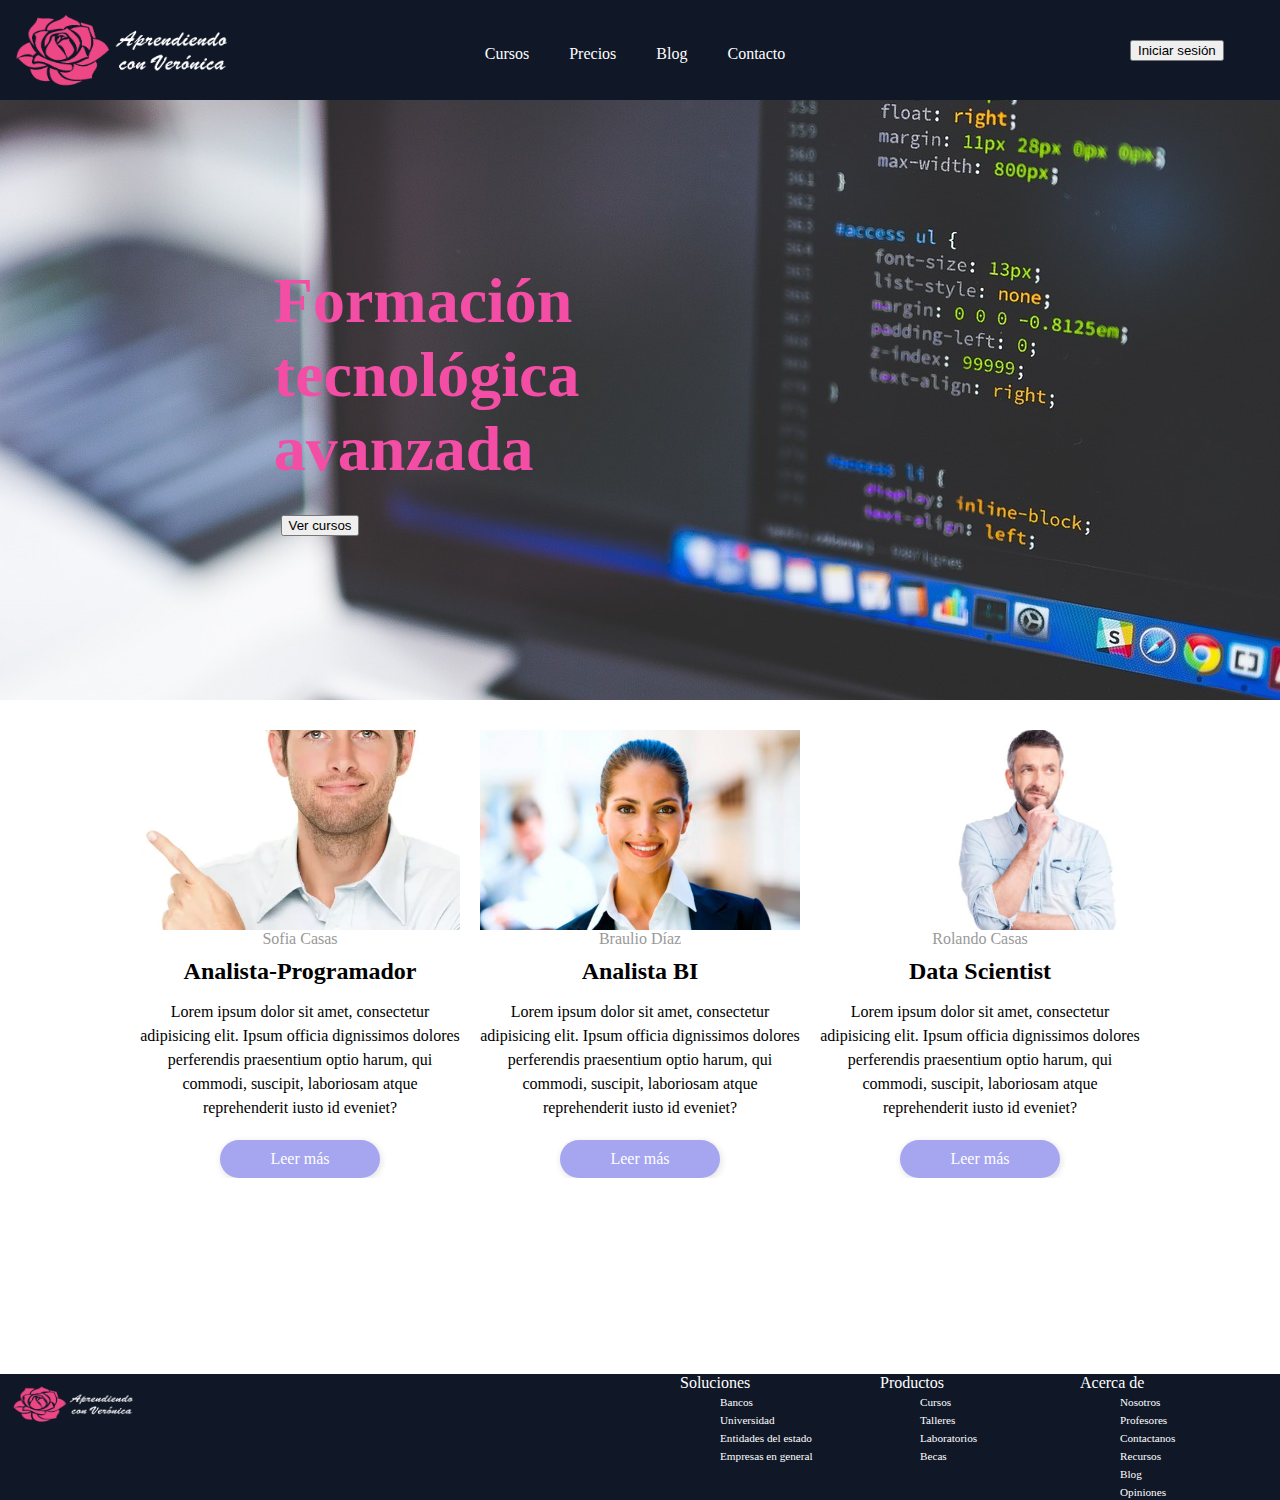
<file: index.html>
<!DOCTYPE html>
<html lang="en">
<head>
    <meta charset="UTF-8">
    <meta http-equiv="X-UA-Compatible" content="IE=edge">
    <meta name="viewport" content="width=device-width, initial-scale=1.0">
    <title>Document</title>
    <link href="https://cdn.jsdelivr.net/npm/bootstrap@5.2.2/dist/css/bootstrap.min.css" rel="stylesheet" integrity="sha384-Zenh87qX5JnK2Jl0vWa8Ck2rdkQ2Bzep5IDxbcnCeuOxjzrPF/et3URy9Bv1WTRi" crossorigin="anonymous">
    <link rel="stylesheet" href="./css/estilos.css">
  </head>
</head>
<body>
    <div class="contenedorPrincipal">
        <header>
            <div class="logo">
                <img src="./img/Logo02.fw.png" alt="" width="230" height="80">
            </div>
            <nav>
                <ul class="barraNavegacion">
                    <li><a href="./pages/cursos.html">Cursos</a></li>
                    <li><a href="./pages/precios.html">Precios</a></li>
                    <li><a href="./pages/blog.html">Blog</a></li>                    
                    <li><a href="./pages/contacto.html">Contacto</a></li>                    
                </ul>
            </nav>
            <div class="botonesPlataforma">
                <input type="button" value="Iniciar sesión" class="btn btn-warning">
            </div>
        </header>
        <main>            
            <section class="banner">
                <h1>Formación tecnológica avanzada</h1>                
                <input type="button" value="Ver cursos" class="btn btn-warning">
                <!-- <img src="./img/klipartz.com.png" alt=""> -->
            </section>
            <section class="post-list">
                <div class="content">
                    <article class="post">
                        <div class="post-header">
                            <div class="post-img-1">

                            </div>
                        </div>
                        <div class="postbody">
                            <span>Sofia Casas</span>
                            <h2>Analista-Programador</h2>
                            <p>Lorem ipsum dolor sit amet, consectetur adipisicing elit. Ipsum officia dignissimos dolores perferendis praesentium optio harum, qui commodi, suscipit, laboriosam atque reprehenderit iusto id eveniet?</p>
                            <a href="" class="post-link">Leer más</a>
                        </div>
                    </article>

                    <article class="post">
                        <div class="post-header">
                            <div class="post-img-2">

                            </div>
                        </div>
                        <div class="postbody">
                            <span>Braulio Díaz</span>
                            <h2>Analista BI</h2>
                            <p>Lorem ipsum dolor sit amet, consectetur adipisicing elit. Ipsum officia dignissimos dolores perferendis praesentium optio harum, qui commodi, suscipit, laboriosam atque reprehenderit iusto id eveniet?</p>
                            <a href="" class="post-link">Leer más</a>
                        </div>
                    </article>

                    <article class="post">
                        <div class="post-header">
                            <div class="post-img-3">

                            </div>
                        </div>
                        <div class="postbody">
                            <span>Rolando Casas</span>
                            <h2>Data Scientist</h2>
                            <p>Lorem ipsum dolor sit amet, consectetur adipisicing elit. Ipsum officia dignissimos dolores perferendis praesentium optio harum, qui commodi, suscipit, laboriosam atque reprehenderit iusto id eveniet?</p>
                            <a href="" class="post-link">Leer más</a>
                        </div>
                    </article>
                </div>
                
            </section>

            <!-- <section>
                <h1>Precios</h1>
                <h2>Precios 2</h2>
            </section> -->

            <!-- <section>
                <h1>Precios</h1>
                <h2>Precios 2</h2>
            </section>

            <section>
                <h1>Precios</h1>
                <h2>Precios 2</h2>
            </section>

            <section>
                <h1>HOla</h1>
                <h2>HOla 2</h2>
            </section> -->

        </main>
        <footer>            
            <div class="logo">
                <img src="./img/Logo02.fw.png" alt="" width="130" height="40">
            </div>
            <div>
                Soluciones
                <ul class="barraNavegacionFooter">
                    <li><a href="">Bancos</a></li>
                    <li><a href="">Universidad</a></li>
                    <li><a href="">Entidades del estado</a></li>
                    <li><a href="">Empresas en general</a></li>
                </ul>
            </div>
            <div>
                Productos
                <ul class="barraNavegacionFooter">
                    <li><a href="./pages/cursos.html">Cursos</a></li>
                    <li><a href="">Talleres</a></li>
                    <li><a href="">Laboratorios</a></li>
                    <li><a href="">Becas</a></li>
                </ul>
            </div>
            <div>
                Acerca de
                <ul class="barraNavegacionFooter">
                    <li><a href="">Nosotros</a></li>
                    <li><a href="">Profesores</a></li>
                    <li><a href="">Contactanos</a></li>
                    <li><a href="">Recursos</a></li>
                    <li><a href="">Blog</a></li>
                    <li><a href="">Opiniones</a></li>
                </ul>
            </div>
            
        </footer>
    </div> 

    <script src="https://cdn.jsdelivr.net/npm/bootstrap@5.2.2/dist/js/bootstrap.bundle.min.js" integrity="sha384-OERcA2EqjJCMA+/3y+gxIOqMEjwtxJY7qPCqsdltbNJuaOe923+mo//f6V8Qbsw3" crossorigin="anonymous"></script>
</body>
</html>
</file>
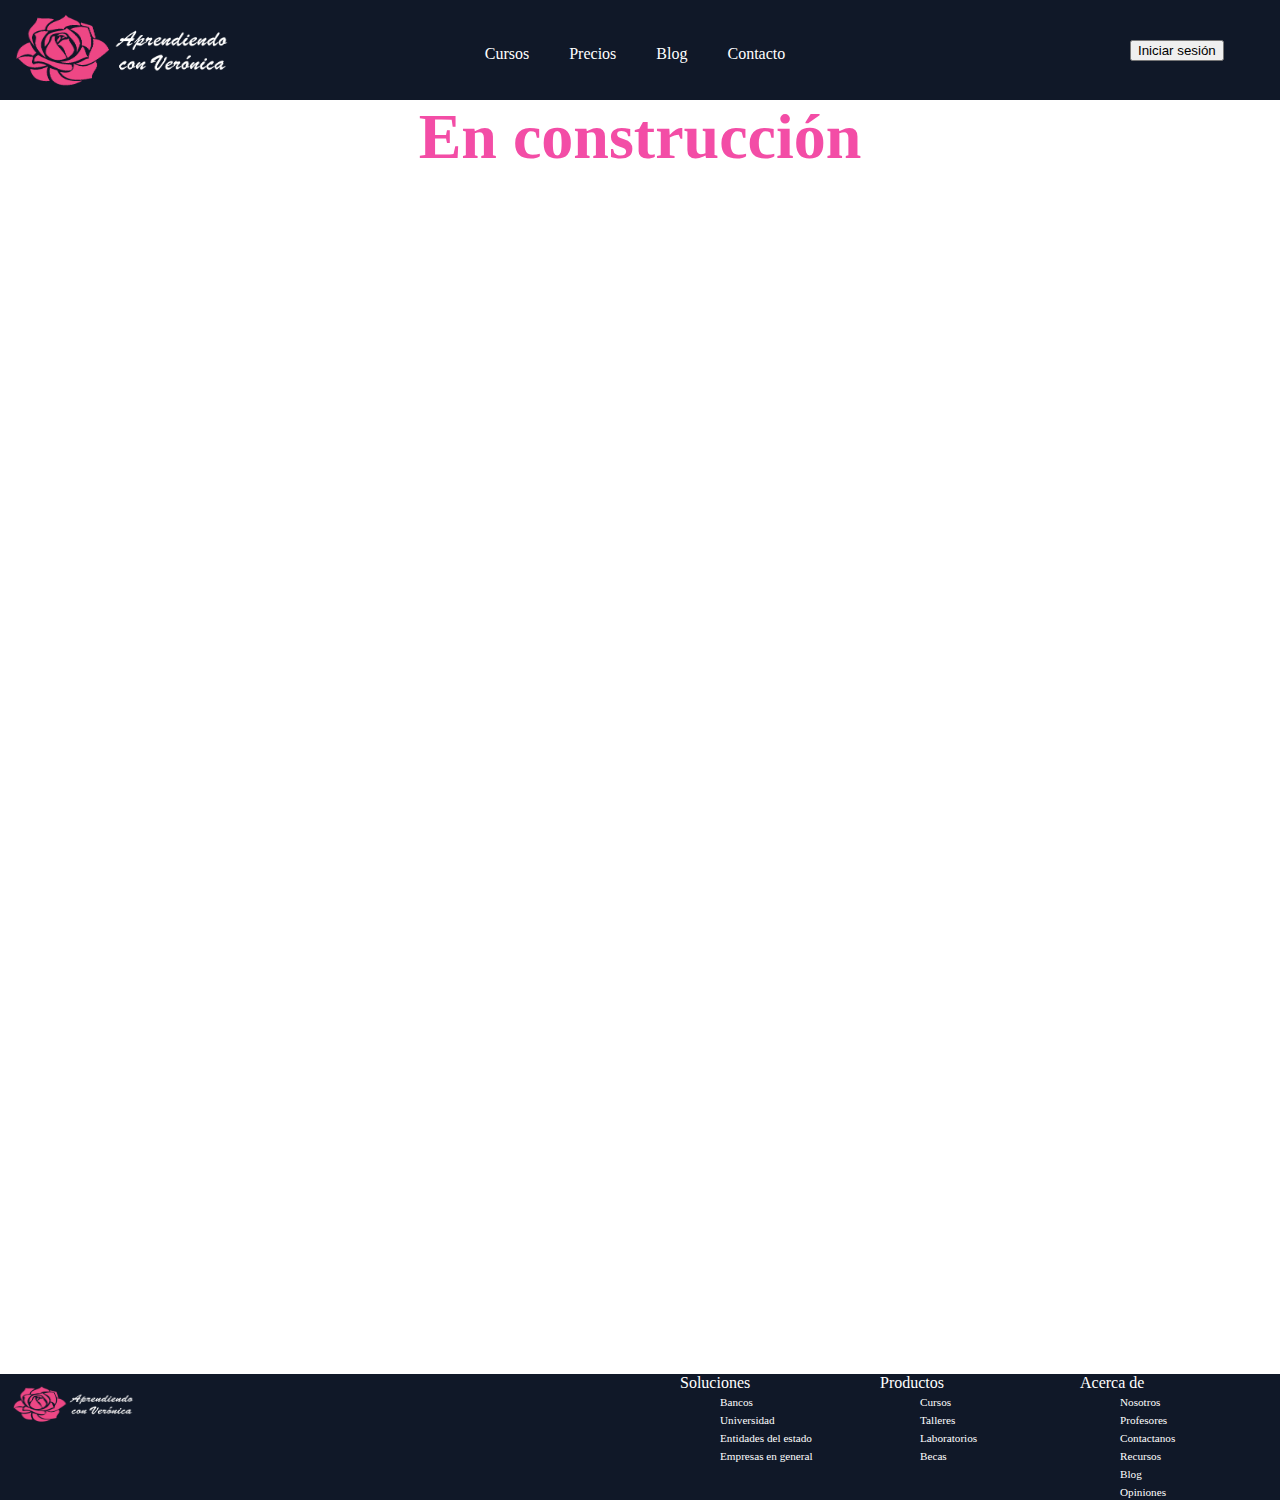
<file: pages/blog.html>
<!DOCTYPE html>
<html lang="en">
<head>
    <meta charset="UTF-8">
    <meta http-equiv="X-UA-Compatible" content="IE=edge">
    <meta name="viewport" content="width=device-width, initial-scale=1.0">
    <title>Blog</title>
    <link href="https://cdn.jsdelivr.net/npm/bootstrap@5.2.2/dist/css/bootstrap.min.css" rel="stylesheet" integrity="sha384-Zenh87qX5JnK2Jl0vWa8Ck2rdkQ2Bzep5IDxbcnCeuOxjzrPF/et3URy9Bv1WTRi" crossorigin="anonymous">
    <link rel="stylesheet" href="../css/estilos.css">
</head>
<body>
    <div class="contenedorPrincipal">
        <header>
            <div class="logo">
                <a href="../index.html"><img src="../img/Logo02.fw.png" alt="" width="230" height="80"></a>
            </div>
            <nav>
                <ul class="barraNavegacion">
                    <li><a href="../pages/cursos.html">Cursos</a></li>
                    <li><a href="../pages/precios.html">Precios</a></li>
                    <li><a href="../pages/blog.html">Blog</a></li>                    
                    <li><a href="../pages/contacto.html">Contacto</a></li>                    
                </ul>
            </nav>
            <div class="botonesPlataforma">
                <input type="button" value="Iniciar sesión" class="btn btn-warning">
            </div>
        </header>
        
        <main>
            <h1>En construcción</h1>
        </main>

        <footer>            
            <div class="logo">
                <img src="../img/Logo02.fw.png" alt="" width="130" height="40">
            </div>
            <div>
                Soluciones
                <ul class="barraNavegacionFooter">
                    <li><a href="">Bancos</a></li>
                    <li><a href="">Universidad</a></li>
                    <li><a href="">Entidades del estado</a></li>
                    <li><a href="">Empresas en general</a></li>
                </ul>
            </div>
            <div>
                Productos
                <ul class="barraNavegacionFooter">
                    <li><a href="../pages/cursos.html">Cursos</a></li>
                    <li><a href="">Talleres</a></li>
                    <li><a href="">Laboratorios</a></li>
                    <li><a href="">Becas</a></li>
                </ul>
            </div>
            <div>
                Acerca de
                <ul class="barraNavegacionFooter">
                    <li><a href="">Nosotros</a></li>
                    <li><a href="">Profesores</a></li>
                    <li><a href="">Contactanos</a></li>
                    <li><a href="">Recursos</a></li>
                    <li><a href="">Blog</a></li>
                    <li><a href="">Opiniones</a></li>
                </ul>
            </div>
            
        </footer>
    </div> 

    <script src="https://cdn.jsdelivr.net/npm/bootstrap@5.2.2/dist/js/bootstrap.bundle.min.js" integrity="sha384-OERcA2EqjJCMA+/3y+gxIOqMEjwtxJY7qPCqsdltbNJuaOe923+mo//f6V8Qbsw3" crossorigin="anonymous"></script>
</body>
</html>
</file>
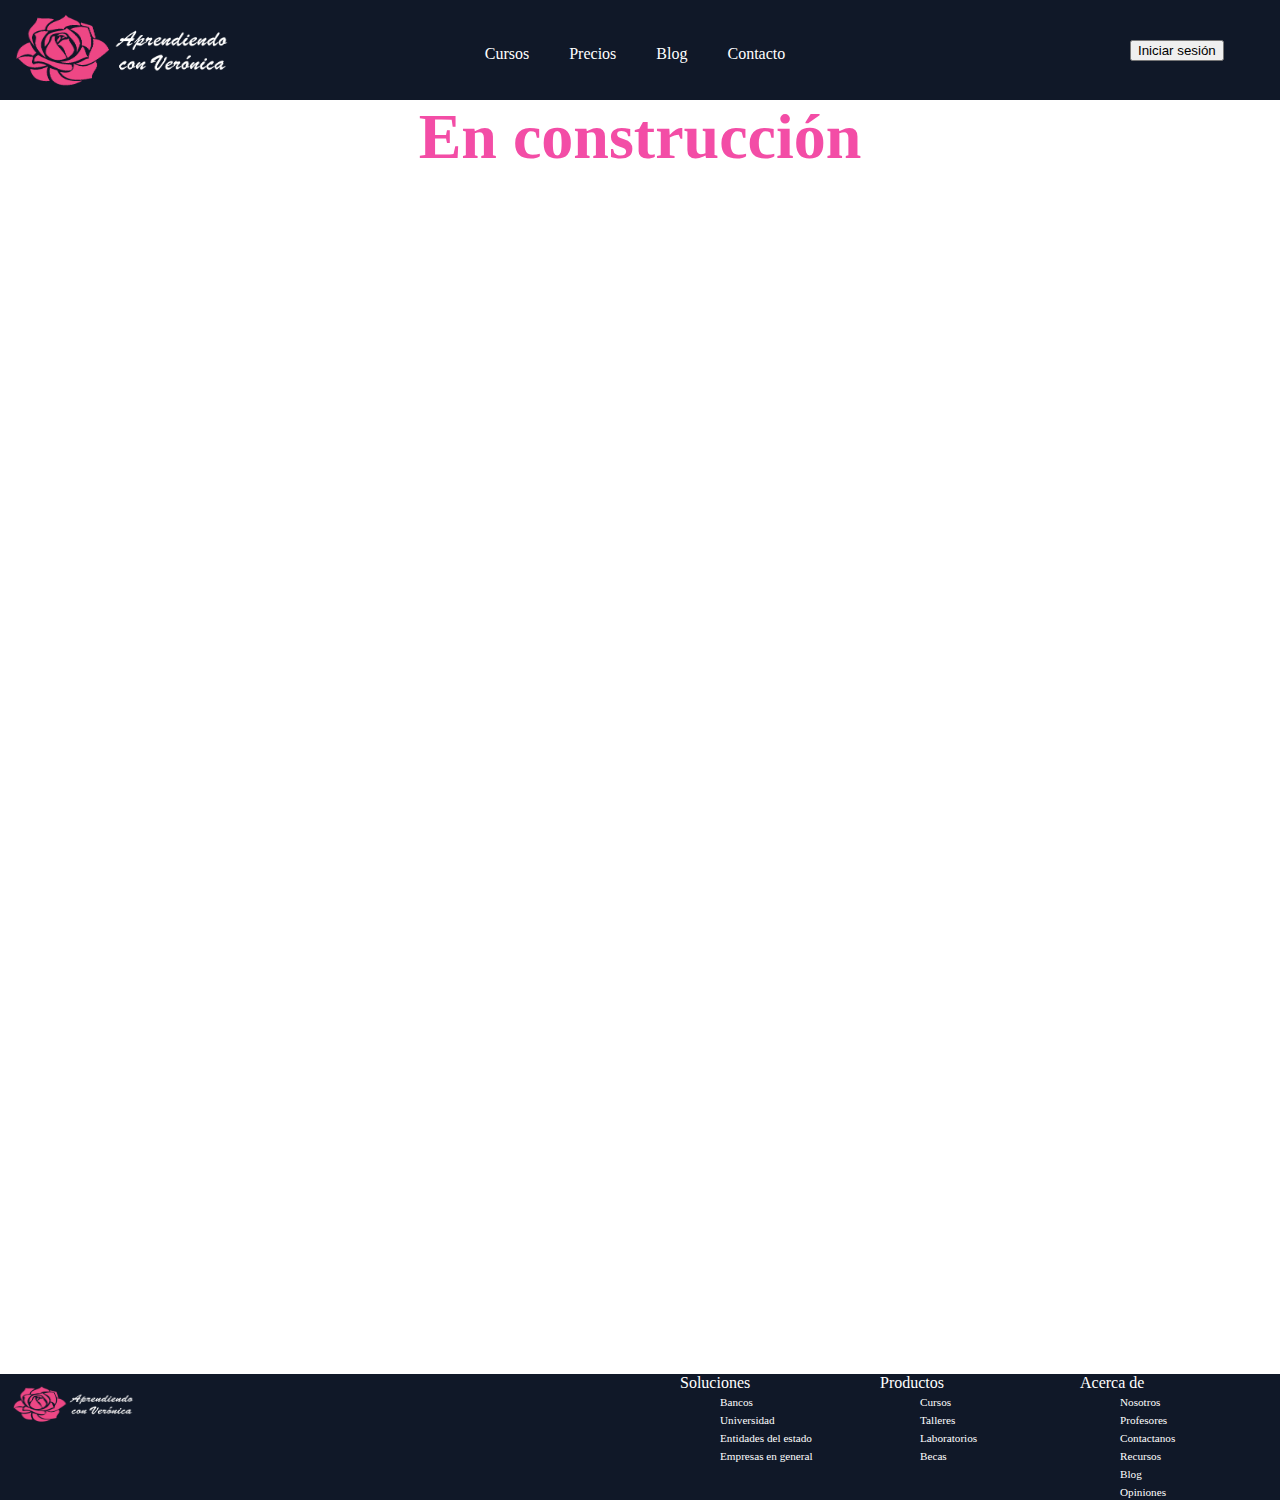
<file: pages/contacto.html>
<!DOCTYPE html>
<html lang="en">
<head>
    <meta charset="UTF-8">
    <meta http-equiv="X-UA-Compatible" content="IE=edge">
    <meta name="viewport" content="width=device-width, initial-scale=1.0">
    <title>Contacto</title>
    <link href="https://cdn.jsdelivr.net/npm/bootstrap@5.2.2/dist/css/bootstrap.min.css" rel="stylesheet" integrity="sha384-Zenh87qX5JnK2Jl0vWa8Ck2rdkQ2Bzep5IDxbcnCeuOxjzrPF/et3URy9Bv1WTRi" crossorigin="anonymous">
    <link rel="stylesheet" href="../css/estilos.css">
</head>
<body>
    <div class="contenedorPrincipal">
        <header>
            <div class="logo">
                <a href="../index.html"><img src="../img/Logo02.fw.png" alt="" width="230" height="80"></a>
            </div>
            <nav>
                <ul class="barraNavegacion">
                    <li><a href="../pages/cursos.html">Cursos</a></li>
                    <li><a href="../pages/precios.html">Precios</a></li>
                    <li><a href="../pages/blog.html">Blog</a></li>                    
                    <li><a href="../pages/contacto.html">Contacto</a></li>                    
                </ul>
            </nav>
            <div class="botonesPlataforma">
                <input type="button" value="Iniciar sesión" class="btn btn-warning">
            </div>
        </header>
        
        <main>
            <h1>En construcción</h1>
        </main>

        <footer>            
            <div class="logo">
                <img src="../img/Logo02.fw.png" alt="" width="130" height="40">
            </div>
            <div>
                Soluciones
                <ul class="barraNavegacionFooter">
                    <li><a href="">Bancos</a></li>
                    <li><a href="">Universidad</a></li>
                    <li><a href="">Entidades del estado</a></li>
                    <li><a href="">Empresas en general</a></li>
                </ul>
            </div>
            <div>
                Productos
                <ul class="barraNavegacionFooter">
                    <li><a href="../pages/cursos.html">Cursos</a></li>
                    <li><a href="">Talleres</a></li>
                    <li><a href="">Laboratorios</a></li>
                    <li><a href="">Becas</a></li>
                </ul>
            </div>
            <div>
                Acerca de
                <ul class="barraNavegacionFooter">
                    <li><a href="">Nosotros</a></li>
                    <li><a href="">Profesores</a></li>
                    <li><a href="">Contactanos</a></li>
                    <li><a href="">Recursos</a></li>
                    <li><a href="">Blog</a></li>
                    <li><a href="">Opiniones</a></li>
                </ul>
            </div>
            
        </footer>
    </div> 

    <script src="https://cdn.jsdelivr.net/npm/bootstrap@5.2.2/dist/js/bootstrap.bundle.min.js" integrity="sha384-OERcA2EqjJCMA+/3y+gxIOqMEjwtxJY7qPCqsdltbNJuaOe923+mo//f6V8Qbsw3" crossorigin="anonymous"></script>
</body>
</html>
</file>
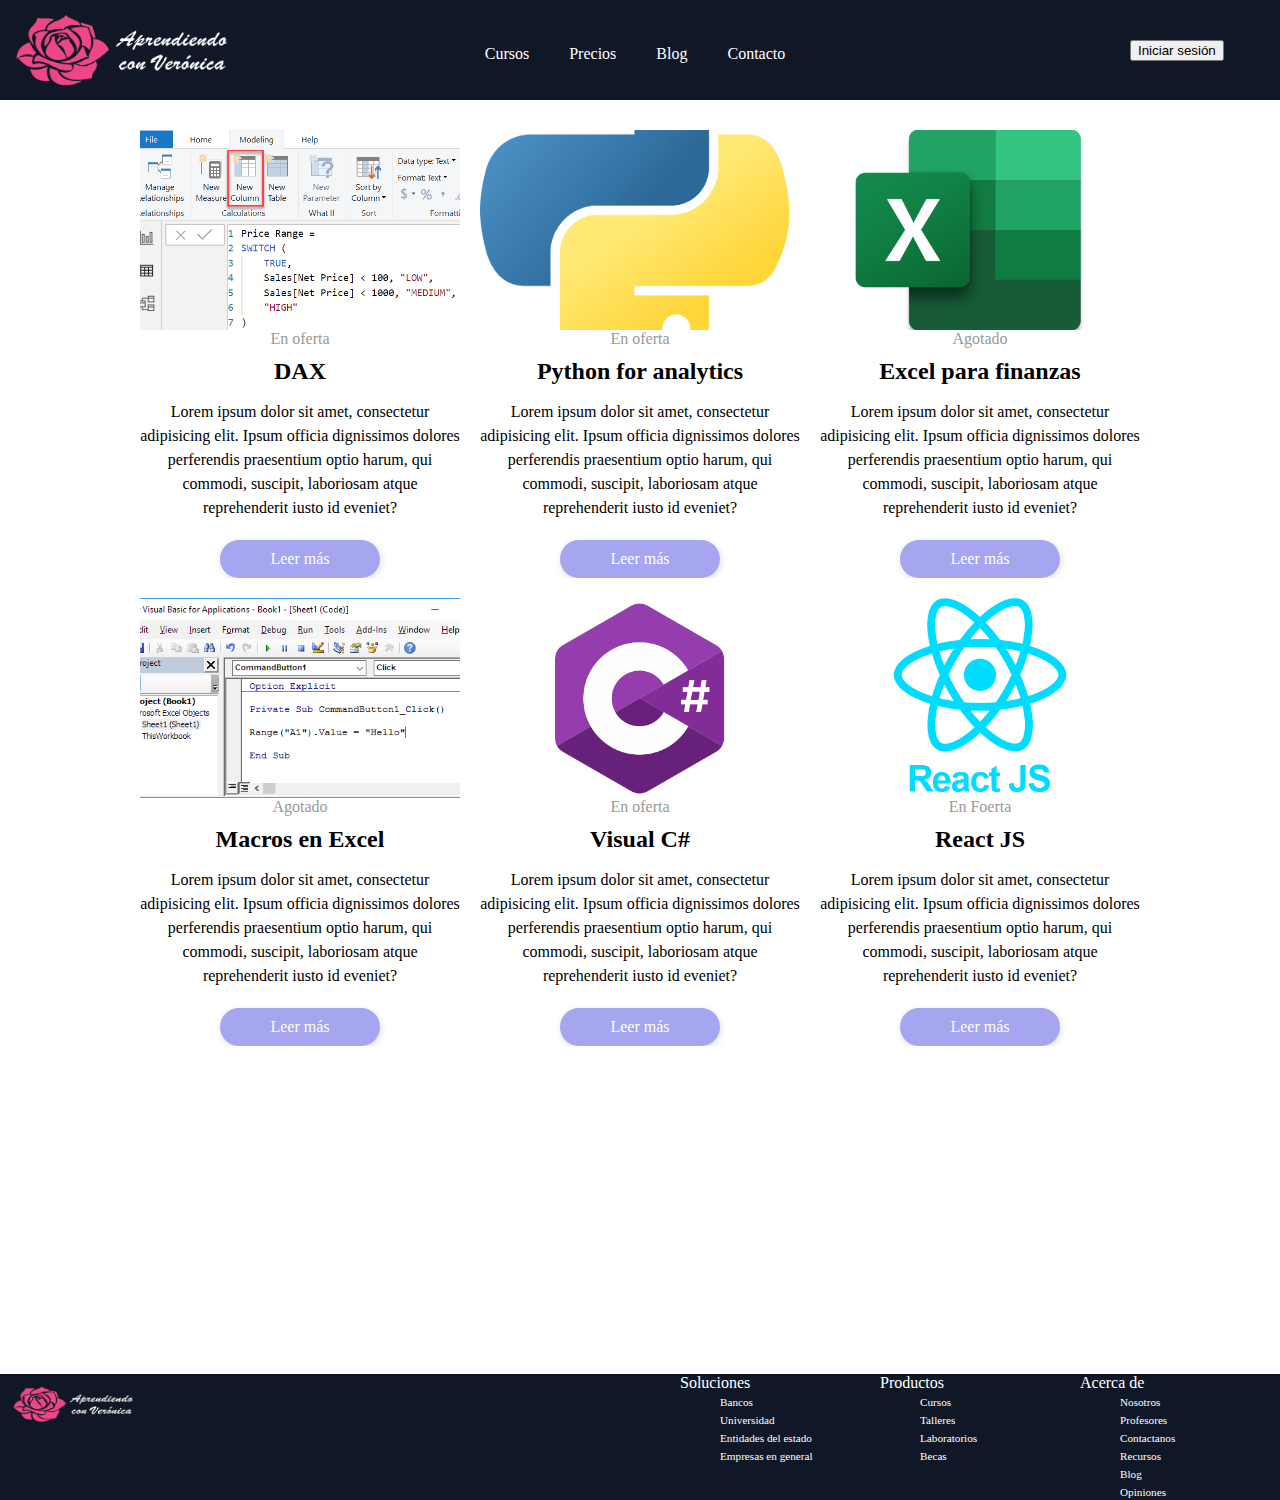
<file: pages/cursos.html>
<!DOCTYPE html>
<html lang="en">
<head>
    <meta charset="UTF-8">
    <meta http-equiv="X-UA-Compatible" content="IE=edge">
    <meta name="viewport" content="width=device-width, initial-scale=1.0">
    <title>Cursos</title>
    <link href="https://cdn.jsdelivr.net/npm/bootstrap@5.2.2/dist/css/bootstrap.min.css" rel="stylesheet" integrity="sha384-Zenh87qX5JnK2Jl0vWa8Ck2rdkQ2Bzep5IDxbcnCeuOxjzrPF/et3URy9Bv1WTRi" crossorigin="anonymous">
    <link rel="stylesheet" href="../css/estilos.css">
</head>
<body>
    <div class="contenedorPrincipal">
        <header>
            <div class="logo">
                <a href="../index.html"><img src="../img/Logo02.fw.png" alt="" width="230" height="80"></a>
            </div>
            <nav>
                <ul class="barraNavegacion">
                    <li><a href="../pages/cursos.html">Cursos</a></li>
                    <li><a href="../pages/precios.html">Precios</a></li>
                    <li><a href="../pages/blog.html">Blog</a></li>                    
                    <li><a href="../pages/contacto.html">Contacto</a></li>                    
                </ul>
            </nav>
            <div class="botonesPlataforma">
                <input type="button" value="Iniciar sesión" class="btn btn-warning">
            </div>
        </header>
        <main>            
            <section class="post-list">
                <div class="content">
                    <article class="post">
                        <div class="post-header">
                            <div class="post-img-10">

                            </div>
                        </div>
                        <div class="postbody">
                            <span>En oferta</span>
                            <h2>DAX</h2>
                            <p>Lorem ipsum dolor sit amet, consectetur adipisicing elit. Ipsum officia dignissimos dolores perferendis praesentium optio harum, qui commodi, suscipit, laboriosam atque reprehenderit iusto id eveniet?</p>
                            <a href="" class="post-link">Leer más</a>
                        </div>
                    </article>

                    <article class="post">
                        <div class="post-header">
                            <div class="post-img-11">

                            </div>
                        </div>
                        <div class="postbody">
                            <span>En oferta</span>
                            <h2>Python for analytics</h2>
                            <p>Lorem ipsum dolor sit amet, consectetur adipisicing elit. Ipsum officia dignissimos dolores perferendis praesentium optio harum, qui commodi, suscipit, laboriosam atque reprehenderit iusto id eveniet?</p>
                            <a href="" class="post-link">Leer más</a>
                        </div>
                    </article>

                    <article class="post">
                        <div class="post-header">
                            <div class="post-img-12">

                            </div>
                        </div>
                        <div class="postbody">
                            <span>Agotado</span>
                            <h2>Excel para finanzas</h2>
                            <p>Lorem ipsum dolor sit amet, consectetur adipisicing elit. Ipsum officia dignissimos dolores perferendis praesentium optio harum, qui commodi, suscipit, laboriosam atque reprehenderit iusto id eveniet?</p>
                            <a href="" class="post-link">Leer más</a>
                        </div>
                    </article>

                    <article class="post">
                        <div class="post-header">
                            <div class="post-img-13">

                            </div>
                        </div>
                        <div class="postbody">
                            <span>Agotado</span>
                            <h2>Macros en Excel</h2>
                            <p>Lorem ipsum dolor sit amet, consectetur adipisicing elit. Ipsum officia dignissimos dolores perferendis praesentium optio harum, qui commodi, suscipit, laboriosam atque reprehenderit iusto id eveniet?</p>
                            <a href="" class="post-link">Leer más</a>
                        </div>
                    </article>

                    <article class="post">
                        <div class="post-header">
                            <div class="post-img-14">

                            </div>
                        </div>
                        <div class="postbody">
                            <span>En oferta</span>
                            <h2>Visual C#</h2>
                            <p>Lorem ipsum dolor sit amet, consectetur adipisicing elit. Ipsum officia dignissimos dolores perferendis praesentium optio harum, qui commodi, suscipit, laboriosam atque reprehenderit iusto id eveniet?</p>
                            <a href="" class="post-link">Leer más</a>
                        </div>
                    </article>

                    <article class="post">
                        <div class="post-header">
                            <div class="post-img-15">

                            </div>
                        </div>
                        <div class="postbody">
                            <span>En Foerta</span>
                            <h2>React JS</h2>
                            <p>Lorem ipsum dolor sit amet, consectetur adipisicing elit. Ipsum officia dignissimos dolores perferendis praesentium optio harum, qui commodi, suscipit, laboriosam atque reprehenderit iusto id eveniet?</p>
                            <a href="" class="post-link">Leer más</a>
                        </div>
                    </article>
                </div>
                
            </section>

            <!-- <section>
                <h1>Precios</h1>
                <h2>Precios 2</h2>
            </section> -->

            <!-- <section>
                <h1>Precios</h1>
                <h2>Precios 2</h2>
            </section>

            <section>
                <h1>Precios</h1>
                <h2>Precios 2</h2>
            </section>

            <section>
                <h1>HOla</h1>
                <h2>HOla 2</h2>
            </section> -->

        </main>
        <footer>            
            <div class="logo">
                <img src="../img/Logo02.fw.png" alt="" width="130" height="40">
            </div>
            <div>
                Soluciones
                <ul class="barraNavegacionFooter">
                    <li><a href="">Bancos</a></li>
                    <li><a href="">Universidad</a></li>
                    <li><a href="">Entidades del estado</a></li>
                    <li><a href="">Empresas en general</a></li>
                </ul>
            </div>
            <div>
                Productos
                <ul class="barraNavegacionFooter">
                    <li><a href="../pages/cursos.html">Cursos</a></li>
                    <li><a href="">Talleres</a></li>
                    <li><a href="">Laboratorios</a></li>
                    <li><a href="">Becas</a></li>
                </ul>
            </div>
            <div>
                Acerca de
                <ul class="barraNavegacionFooter">
                    <li><a href="">Nosotros</a></li>
                    <li><a href="">Profesores</a></li>
                    <li><a href="">Contactanos</a></li>
                    <li><a href="">Recursos</a></li>
                    <li><a href="">Blog</a></li>
                    <li><a href="">Opiniones</a></li>
                </ul>
            </div>
            
        </footer>
    </div> 

    <script src="https://cdn.jsdelivr.net/npm/bootstrap@5.2.2/dist/js/bootstrap.bundle.min.js" integrity="sha384-OERcA2EqjJCMA+/3y+gxIOqMEjwtxJY7qPCqsdltbNJuaOe923+mo//f6V8Qbsw3" crossorigin="anonymous"></script>
</body>
</html>
</file>
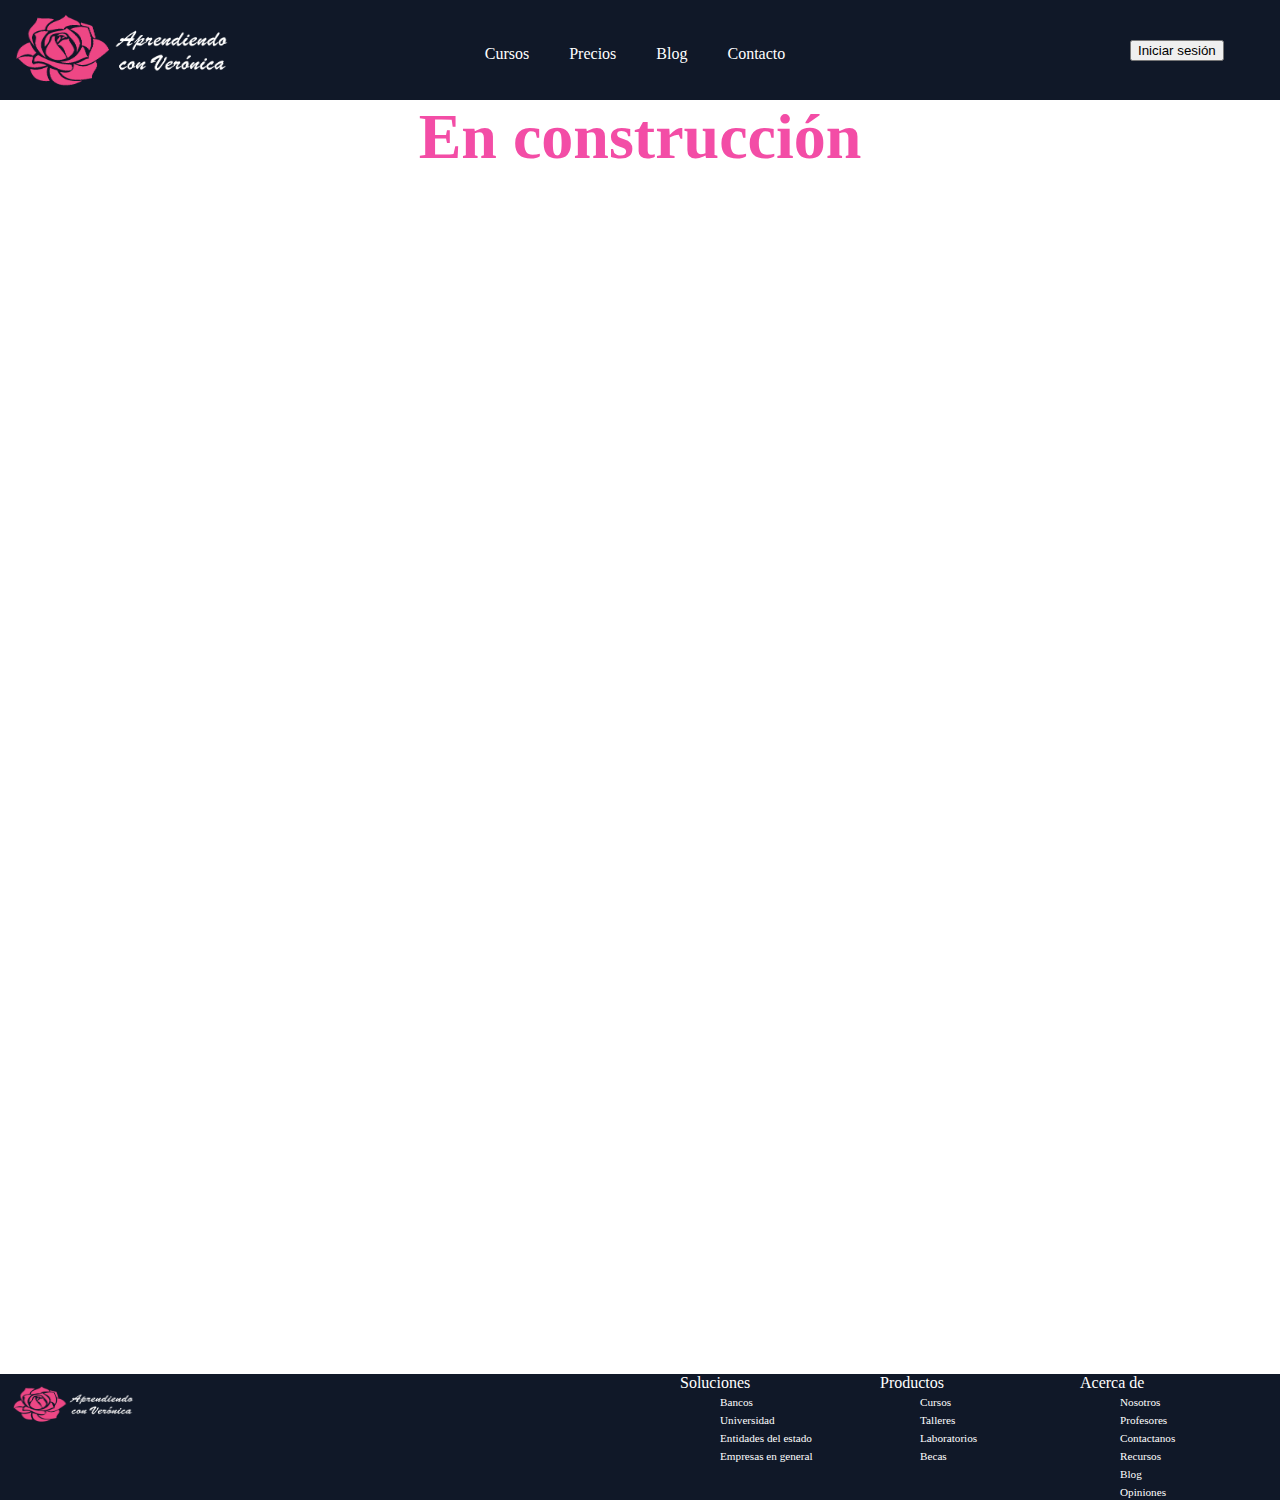
<file: pages/precios.html>
<!DOCTYPE html>
<html lang="en">
<head>
    <meta charset="UTF-8">
    <meta http-equiv="X-UA-Compatible" content="IE=edge">
    <meta name="viewport" content="width=device-width, initial-scale=1.0">
    <title>Precios</title>
    <link href="https://cdn.jsdelivr.net/npm/bootstrap@5.2.2/dist/css/bootstrap.min.css" rel="stylesheet" integrity="sha384-Zenh87qX5JnK2Jl0vWa8Ck2rdkQ2Bzep5IDxbcnCeuOxjzrPF/et3URy9Bv1WTRi" crossorigin="anonymous">
    <link rel="stylesheet" href="../css/estilos.css">
</head>
<body>
    <div class="contenedorPrincipal">
        <header>
            <div class="logo">
                <a href="../index.html"><img src="../img/Logo02.fw.png" alt="" width="230" height="80"></a>
            </div>
            <nav>
                <ul class="barraNavegacion">
                    <li><a href="../pages/cursos.html">Cursos</a></li>
                    <li><a href="../pages/precios.html">Precios</a></li>
                    <li><a href="../pages/blog.html">Blog</a></li>                    
                    <li><a href="../pages/contacto.html">Contacto</a></li>                    
                </ul>
            </nav>
            <div class="botonesPlataforma">
                <input type="button" value="Iniciar sesión" class="btn btn-warning">
            </div>
        </header>
        
        <main>
            <h1>En construcción</h1>
        </main>

        <footer>            
            <div class="logo">
                <img src="../img/Logo02.fw.png" alt="" width="130" height="40">
            </div>
            <div>
                Soluciones
                <ul class="barraNavegacionFooter">
                    <li><a href="">Bancos</a></li>
                    <li><a href="">Universidad</a></li>
                    <li><a href="">Entidades del estado</a></li>
                    <li><a href="">Empresas en general</a></li>
                </ul>
            </div>
            <div>
                Productos
                <ul class="barraNavegacionFooter">
                    <li><a href="../pages/cursos.html">Cursos</a></li>
                    <li><a href="">Talleres</a></li>
                    <li><a href="">Laboratorios</a></li>
                    <li><a href="">Becas</a></li>
                </ul>
            </div>
            <div>
                Acerca de
                <ul class="barraNavegacionFooter">
                    <li><a href="">Nosotros</a></li>
                    <li><a href="">Profesores</a></li>
                    <li><a href="">Contactanos</a></li>
                    <li><a href="">Recursos</a></li>
                    <li><a href="">Blog</a></li>
                    <li><a href="">Opiniones</a></li>
                </ul>
            </div>
            
        </footer>
    </div> 

    <script src="https://cdn.jsdelivr.net/npm/bootstrap@5.2.2/dist/js/bootstrap.bundle.min.js" integrity="sha384-OERcA2EqjJCMA+/3y+gxIOqMEjwtxJY7qPCqsdltbNJuaOe923+mo//f6V8Qbsw3" crossorigin="anonymous"></script>
</body>
</html>
</file>
<file: css/estilos.css>
*{
  margin: 0;  
  pad: 0;
  box-sizing: border-box;
}

.contenedorPrincipal{
    display: grid;
    width: 100%;
    height: 1500px;
    grid-template-columns: 15% repeat(3,1fr);
    grid-template-rows: 100px repeat(3,1fr) 100px;
    grid-template-areas: 
    "header header header header"
    "main main main main"
    "main main main main"
    "main main main main"    
    "footer footer footer footer"
    "footer footer footer footer"
    ;
}

header{
    grid-area: header;
    display: grid;
    grid-template-columns: 100px 1fr 150px;
    grid-template-rows: 1fr;
    background-color: #101828;
}

.barraNavegacion{
    display: flex;
    flex-direction: row;
    align-items: center;
    justify-content: center;
    column-gap: 40px;
    margin-top: 45px;
    
}

.barraNavegacion li{
    list-style: none;
}

.barraNavegacion li a {
    text-decoration: none;
    color: white;
}

.barraNavegacion li a:hover {
    color: lightgray;
}

.barraNavegacionFooter li{
    list-style: none;
}

.barraNavegacionFooter li a {
    text-decoration: none;
    color: white;
    font-size: 0.7rem;
}

.barraNavegacionFooter li a:hover {
    color: lightgray;
}

.logo{
    margin-top: 10px;
    margin-left: 10px;
}

.botonesPlataforma{
    margin-top: 40px;
    margin-right: 50px;
}

main{
    grid-area: main;    
}

.banner{
    background-image: url("../img/miBanner02.jpg");
    /* height: 100%; */
    height: 600px;
    background-position: center;
    display: grid;
    grid-template-columns: repeat(12,1fr);
    grid-template-rows: repeat(12,1fr);
    background-attachment:fixed;
    background-repeat: no-repeat;
}

.banner img{
    grid-column: 3 /5;
    grid-row: 5 / 8;
    justify-self: end;
}

h1{
    font-size: 4.0rem;
    grid-column: 4 /6;
    grid-row: 5 / 8;
    justify-self: center;
    align-self: center;
    color: rgb(243, 77, 166);
}

section input{
    grid-column: 2 /6;
    grid-row: 7 / 12;
    justify-self: center;
    align-self: center;
}

.post-list{
    display: flex;
    min-height: 200px;
    align-items: center;
    justify-content: center;
    padding: 30px 15px; 
} 

.content{
    display: grid;
    grid-template-columns: repeat(3,1fr);
    grid-gap: 20px;
    max-width: 1000px;
    margin: auto;
}

.post-img-1{
    background-image: url(../img/1.jpg);
    width: 100%;
    height: 200px;
    background-size: cover;
    background-position: center;
    transition: .2s;
}

.post-img-2{
    background-image: url(../img/2.jpg);
    width:100%;
    height: 200px;
    background-size: cover;
    background-position: center;
    transition: .2s;
}

.post-img-3{
    background-image: url(../img/3.jpg);
    width: 100%;
    height: 200px;
    background-size: cover;
    background-position: center;
    transition: .2s;
}

.post-img-10{
    background-image: url(../img/10.png);
    width: 100%;
    height: 200px;
    background-size: cover;
    background-position: center;
    transition: .2s;
}

.post-img-11{
    background-image: url(../img/11.png);
    width:100%;
    height: 200px;
    background-size: cover;
    background-position: center;
    transition: .2s;
}

.post-img-12{
    background-image: url(../img/12.png);
    width: 100%;
    height: 200px;
    background-size: cover;
    background-position: center;
    transition: .2s;
}

.post-img-13{
    background-image: url(../img/13.png);
    width: 100%;
    height: 200px;
    background-size: cover;
    background-position: center;
    transition: .2s;
}

.post-img-14{
    background-image: url(../img/14.png);
    width:100%;
    height: 200px;
    background-size: cover;
    background-position: center;
    transition: .2s;
}

.post-img-15{
    background-image: url(../img/15.png);
    width: 100%;
    height: 200px;
    background-size: cover;
    background-position: center;
    transition: .2s;
}




.post{
    box-shadow: 0 1px 6 px 1px rgba((0), 0, 0, .1);
    overflow: hidden; 
    transition: .2s;
}

.post:hover{
    transform: translateY(-4px);
    box-shadow: 0 1px 14px 2px rgba(0, 0, 0, .15);
}

.post-header{
    width: 100%;
    height: 200px;
    overflow: hidden; 
    cursor: pointer;
}

.post:hover .post-img-1,
.post:hover .post-img-2,
.post:hover .post-img-3{
transform: scale(1.1);
}

.postbody{
    padding: 15;
    text-align: center;
}

.postbody span{
    display: inline-block;
    color: #999;
    margin-bottom: 10px;
}

.postbody h2{
    margin-bottom: 15px;
}

.postbody p {
    line-height: 1.5;
    margin-bottom: 20px;
}

.postbody .post-link{
    display: block;
    text-decoration: none;
    padding: 10px;
    background: rgb(165, 165, 240);
    color: #fff;
    width: 50%;
    margin: auto;
    border-radius: 20px;
    box-shadow: 1px 2px 6px 1px rgba(0, 0, 0, .1);
    transition: .2s;
}

.postbody .post-link:hover{
    background: rgb(112, 112, 224);
    box-shadow: 1px 2px 6px 1px rgba(0, 0, 0, .2);
    transform: translate(-4px);
    
}

footer{
    grid-area: footer;
    display: grid;
    grid-template-columns: 1fr 200px 200px 200px;
    grid-template-rows: 1fr;
    background-color:#101828;
    color: white;
    
}

@media(max-width: 840px){
    .content{
        grid-template-columns: repeat(2,1fr);
    }
}

@media(max-width: 600px){
    .content{
        grid-template-columns: repeat(1,1fr);
    }
}
</file>
